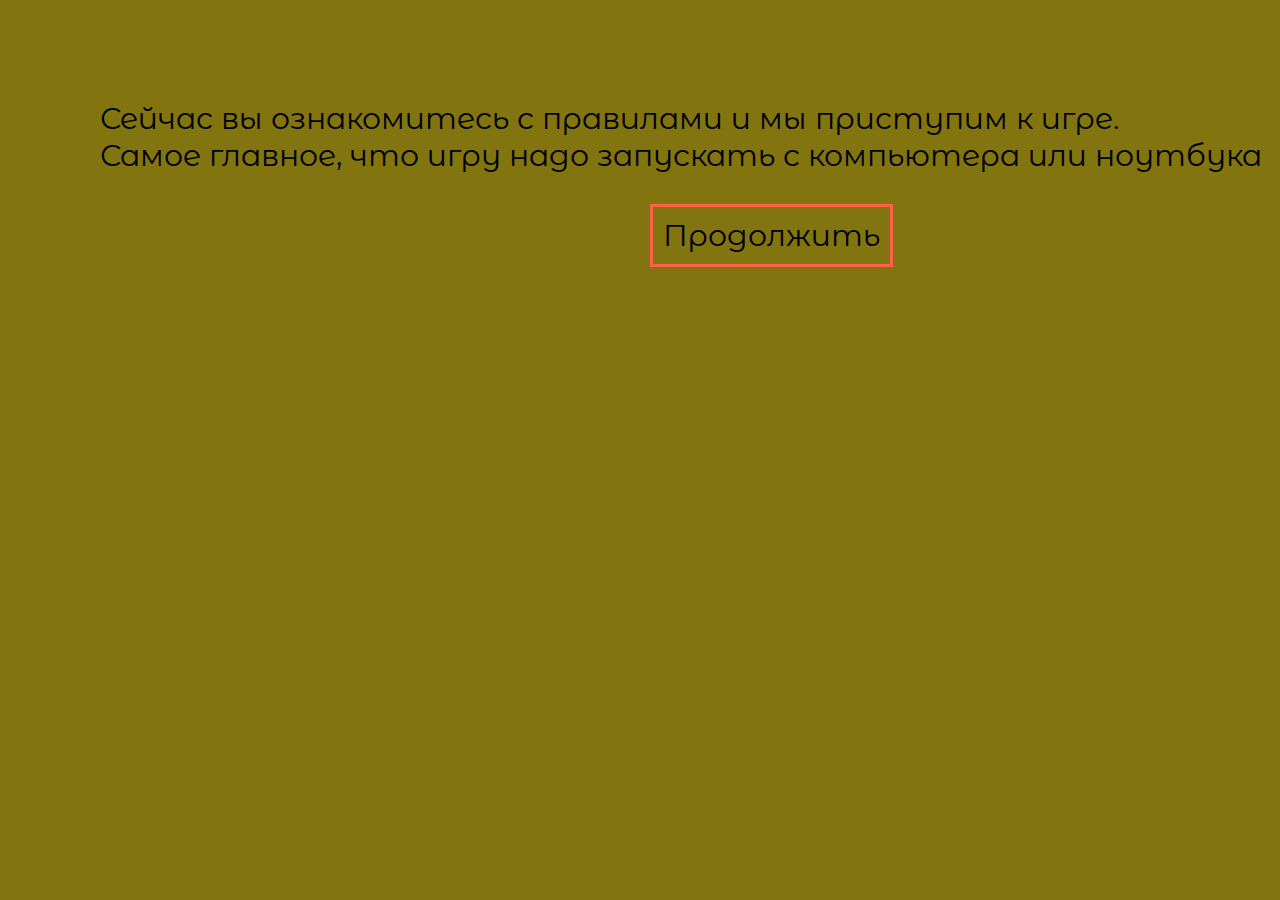
<file: GameLit/index1.html>
<!DOCTYPE html>
<html lang="en">
<head>
    <meta charset="UTF-8">
    <meta name="viewport" content="width=device-width, initial-scale=1.0">
    <title>Игра</title>
    <link rel="stylesheet" href="style1.css">

    <link rel="shortcut icon" href="img/favicon.png">
</head>
<body>
    <div class="preloader one">
        <p>Сейчас вы ознакомитесь с правилами и мы приступим к игре.<br> Самое главное, что игру надо запускать с компьютера или ноутбука</p>
        <button id="one">Продолжить</buttton>
    </div>
    
    <div class="preloader two">
        <p>Это игра не похожа на ту, что была на главной странице, это самая обыкновенная игра.<br> Задача - собирать монетки(30) на скорость(30 сек) вот и всё.<br> Создатели не смогли воплотить тот сюжет за не имением времени и сложности</p>
        <button id="two">Продолжить</buttton>
	</div>

    <div class="preloader three">
        <p>Управление классическое</p>
        <img src="img/pad.png" alt="" width="15%">
        <button id="three">Продолжить</buttton>
    </div>

    <div class="preloader four">
        <p>И последнее Штольц Или Обломов</p>
        <img class="pers" src="img/Obl.png" alt="" width="10%">
        <img class="pers" src="img/Shtol.png" alt="" width="10%">
        <button id="four">Продолжить</buttton>
    </div>

    <div class="hero" id="hero"></div>

    <h3>Время:</h3>
    <h3 id="t6">30</h3>
    <h2>Монеты:</h2>
    <h2 id="a6">0</h2>

    <a id="finish" href="index.html">Выход</a>

    <script src="in1.js"></script>


</body>
</html>
</file>
<file: GameLit/style1.css>
@import url('https://fonts.googleapis.com/css2?family=Montserrat+Alternates:wght@300;400&display=swap');
body{
  font-family: 'Montserrat Alternates', sans-serif;
  background-color: #8E44AD;
  margin: 0;
  width: 100%;
}

.hero{
    width: 60px;
    height: 60px;
    background: url("img/hero.svg") no-repeat center;
    background-size: cover;
    position: absolute;
}

.coin{
  width: 30px;
  height: 30px;
  background: url("img/coin.svg") no-repeat center;
  background-size: cover;
  position: absolute;
  z-index: -2;
}
h2{
  position: fixed;
  right: 200px;
  top: 140px;
  font-size: 40px;
}
h3{
  position: fixed;
  right: 200px;
  top: 80px;
  font-size: 40px;
}
#t6{
  right: 60px;
}
#a6{
  right: 60px;
}

.preloader{
    position: fixed;
    width: 100vw;
    height: 100vh;
    top: 0;
    left: 0;
    background-color: #82740F  ;
    color: black;
    font-size: 30px;
    
  }
  .one{
    z-index: 5;
  }
  .two{
    z-index: 4;
  }
  .three{
    z-index: 3;
  }
  .four{
    z-index: 2;
  }
  .five{
    z-index: -5;
  }
  #four{
    margin-top: 30px;
  }
  .preloader p{
    margin-top: 100px;
    margin-left: 100px;
  }
  .preloader img{
    margin-left: 100px;
  }
  .preloader button{
      display: block;
      padding: 10px;
      border: tomato 3px solid;
      background-color: #82740F ;
      color: black;
      font-size: 30px;
      font-family: 'Montserrat Alternates', sans-serif;
      transition: all .5s;
      margin-left: 650px;
  }

  .preloader button:hover{

    border: #5DADE2 3px solid;
    color: white;
}

  .unvis {
    opacity: 0;
  }
  .vis {
    opacity: 1;
  }
  .pers{
    background-color: white;
    border: white 4px solid;
    padding: 10px;
    transition: all .5s;
  }
  .pers:hover{
    border: tomato 4px solid;
  }
  a{
    position: fixed;
    font-size: 40px;
    font-family: 'Montserrat Alternates', sans-serif;
    text-decoration: none;
    color: black;
  }
  a:hover{
    color:tomato
  }
</file>
